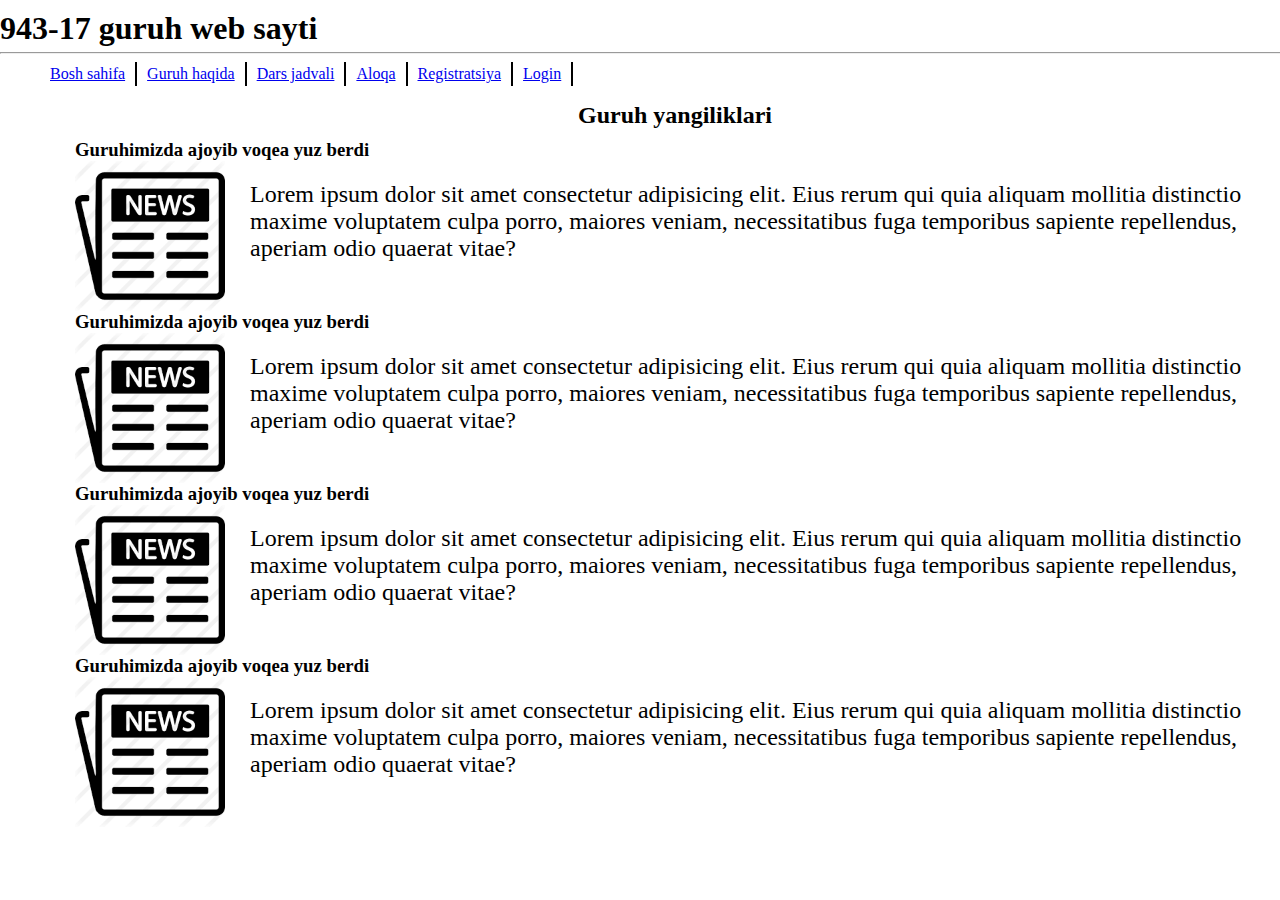
<file: index.html>
<!DOCTYPE html>
<html lang="en">
<head>
    <meta charset="UTF-8">
    <meta name="viewport" content="width=device-width, initial-scale=1.0">
    <meta http-equiv="X-UA-Compatible" content="ie=edge">
    <title>943-17 guruh web sayti</title>
    <link rel="stylesheet" type="text/css" href="style.css" >
<script>
</script>
</head>
<body>
<div class="karkas">
<header>
<h1>943-17 guruh web sayti</h1>   
<hr>
<nav>
<ul>
    <li><a href="#">Bosh sahifa</a></li>
    <li><a href="aboutgroup.html">Guruh haqida</a></li>
    <li><a href="timetable.html">Dars jadvali</a></li>
    <li><a href="Aloqa.html">Aloqa</a></li>
    <li><a href="Registrotsiya.html">Registratsiya</a></li>
    <li><a href="Login.html">Login</a></li>
</ul>
</nav>
</header>
<br>
<div class="markaz">
<h2>Guruh yangiliklari</h2>
<h3>Guruhimizda ajoyib voqea yuz berdi</h3>
<img src="img/news.png" class="newsimg">
<p>Lorem ipsum dolor sit amet consectetur adipisicing elit. Eius rerum qui quia aliquam mollitia distinctio maxime voluptatem culpa porro, maiores veniam, necessitatibus fuga temporibus sapiente repellendus, aperiam odio quaerat vitae?</p>
<div class="clear">
</div>
<h3>Guruhimizda ajoyib voqea yuz berdi</h3>
<img src="img/news.png" class="newsimg">
<p>Lorem ipsum dolor sit amet consectetur adipisicing elit. Eius rerum qui quia aliquam mollitia distinctio maxime voluptatem culpa porro, maiores veniam, necessitatibus fuga temporibus sapiente repellendus, aperiam odio quaerat vitae?</p>
<div class="clear">
</div>
<h3>Guruhimizda ajoyib voqea yuz berdi</h3>
<img src="img/news.png" class="newsimg">
<p>Lorem ipsum dolor sit amet consectetur adipisicing elit. Eius rerum qui quia aliquam mollitia distinctio maxime voluptatem culpa porro, maiores veniam, necessitatibus fuga temporibus sapiente repellendus, aperiam odio quaerat vitae?</p>
<div class="clear">
</div>
<h3>Guruhimizda ajoyib voqea yuz berdi</h3>
<img src="img/news.png" class="newsimg">
<p>Lorem ipsum dolor sit amet consectetur adipisicing elit. Eius rerum qui quia aliquam mollitia distinctio maxime voluptatem culpa porro, maiores veniam, necessitatibus fuga temporibus sapiente repellendus, aperiam odio quaerat vitae?</p>
<div class="clear">
</div>
</div>

</div>
       
</body>
</html>
</file>
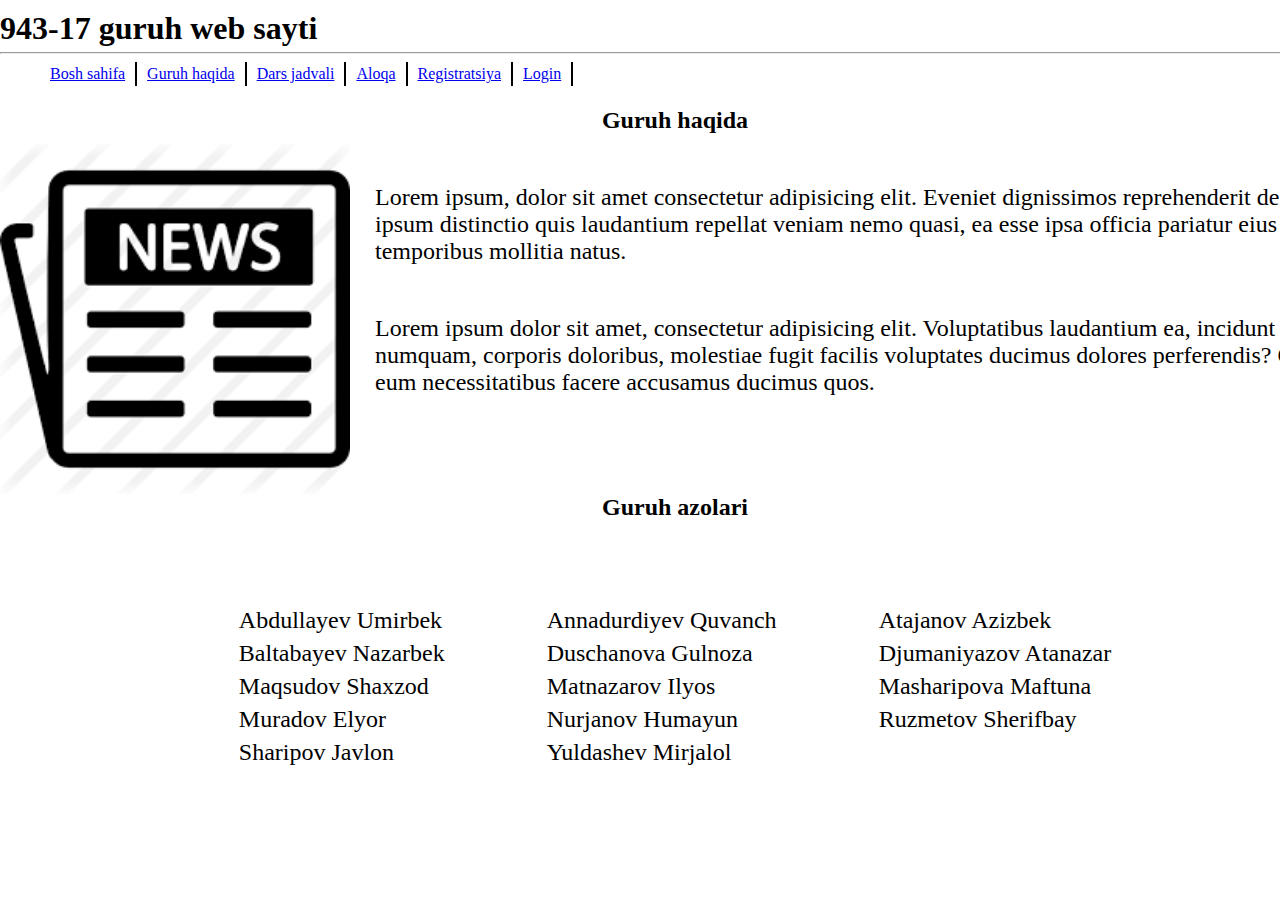
<file: aboutgroup.html>
<!DOCTYPE html>
<html lang="en">
<head>
    <meta charset="UTF-8">
    <meta name="viewport" content="width=device-width, initial-scale=1.0">
    <meta http-equiv="X-UA-Compatible" content="ie=edge">
    <title>943-17 guruh web sayti</title>
    <link rel="stylesheet" type="text/css" href="style.css" >
<script>
</script>
</head>
<body>
<div class="karkas">
<header>
<h1>943-17 guruh web sayti</h1>   
<hr>
<nav>
<ul>
    <li><a href="index.html">Bosh sahifa</a></li>
    <li><a href="#">Guruh haqida</a></li>
    <li><a href="timetable.html">Dars jadvali</a></li>
    <li><a href="Aloqa.html">Aloqa</a></li>
    <li><a href="Registrotsiya.html">Registratsiya</a></li>
    <li><a href="Login.html">Login</a></li>
</ul>
</nav>
</header>
<div class="clear"></div>
<br>
<div class="about">
<h2>Guruh haqida</h2>
<img src="img/news.png" class="newsimg2">
<p>Lorem ipsum, dolor sit amet consectetur adipisicing elit. Eveniet dignissimos reprehenderit delectus, ipsum distinctio quis laudantium repellat veniam nemo quasi, ea esse ipsa officia pariatur eius quod temporibus mollitia natus.</p>
<p>Lorem ipsum dolor sit amet, consectetur adipisicing elit. Voluptatibus laudantium ea, incidunt alias numquam, corporis doloribus, molestiae fugit facilis voluptates ducimus dolores perferendis? Omnis eum necessitatibus facere accusamus ducimus quos.</p>
<div class="clear"></div>
<h2>Guruh azolari</h2>
</div>
<table border="0">
    <tr>
        <td>Abdullayev Umirbek</td>
        <td>Annadurdiyev Quvanch</td>
        <td>Atajanov Azizbek</td>
    </tr><br>
    <tr>
        <td>Baltabayev Nazarbek</td>
        <td>Duschanova Gulnoza</td>
        <td>Djumaniyazov Atanazar</td>
    </tr><br>
    <tr>
        <td>Maqsudov Shaxzod</td>
        <td>Matnazarov Ilyos</td>
        <td>Masharipova Maftuna</td>
    </tr><br>
    <tr>
        <td>Muradov Elyor</td>
        <td>Nurjanov Humayun</td>
        <td>Ruzmetov Sherifbay</td>
    </tr><br>
    <tr>
        <td>Sharipov Javlon</td>
        <td>Yuldashev Mirjalol</td>
    </tr>
</table>
</div>
</div>
</body>
</body>
</html>
</file>
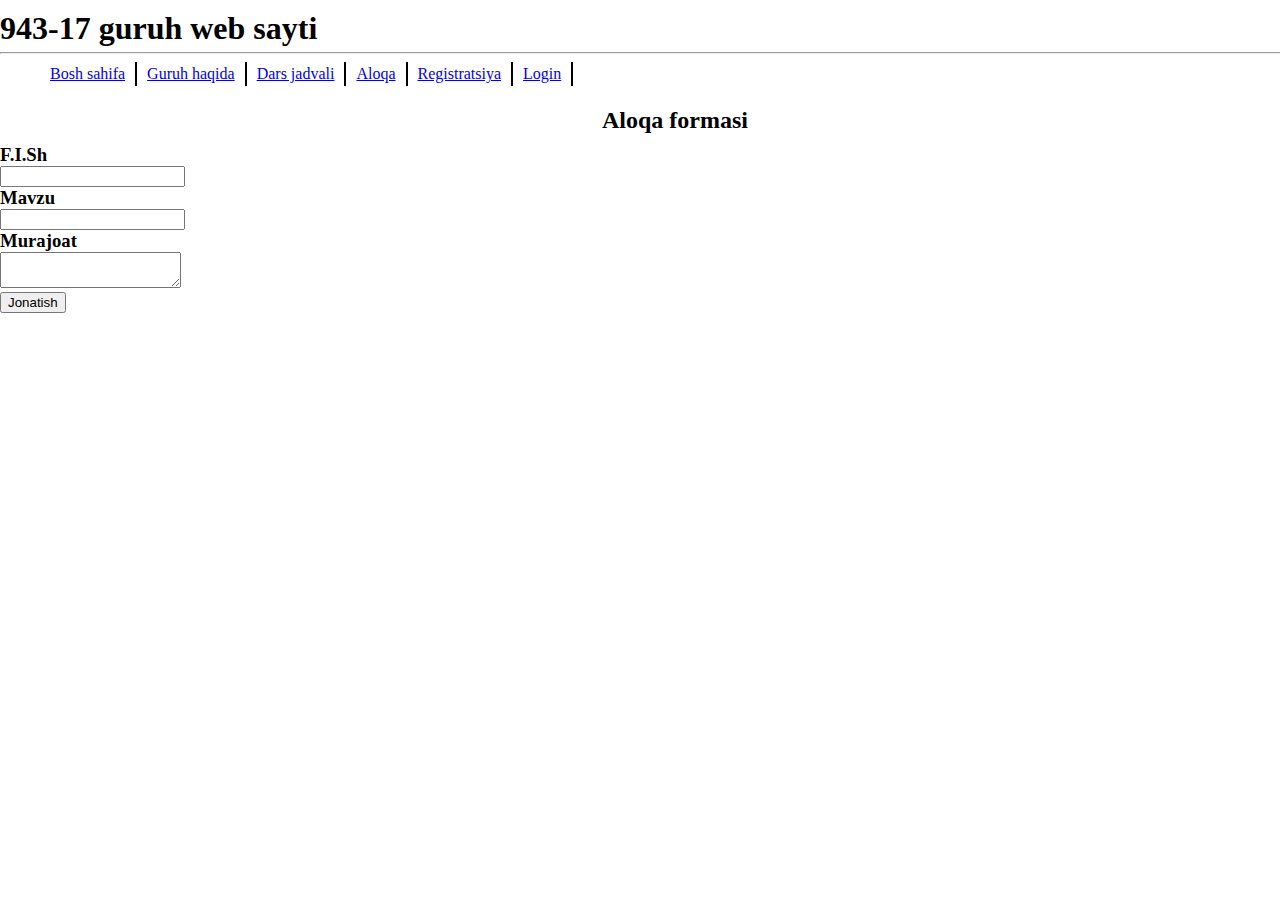
<file: Aloqa.html>
<!DOCTYPE html>
<html lang="en">
<head>
    <meta charset="UTF-8">
    <meta name="viewport" content="width=device-width, initial-scale=1.0">
    <meta http-equiv="X-UA-Compatible" content="ie=edge">
    <title>943-17 guruh web sayti</title>
    <link rel="stylesheet" type="text/css" href="style.css" >
<script>
</script>
</head>
<body>
<div class="karkas">
<header>
<h1>943-17 guruh web sayti</h1>   
<hr>
<nav>
<ul>
    <li><a href="index.html">Bosh sahifa</a></li>
    <li><a href="aboutgroup.html">Guruh haqida</a></li>
    <li><a href="timetable.html">Dars jadvali</a></li>
    <li><a href="#">Aloqa</a></li>
    <li><a href="Registrotsiya.html">Registratsiya</a></li>
<li><a href="Login.html">Login</a></li>
</ul>
</nav>
</header>
<div class="clear"></div>
<br>
<div class="about">
<h2>Aloqa formasi</h2>
</div>
<form>
    <h3>F.I.Sh</h3>
    <input type="text">
    <h3>Mavzu</h3>
    <input type="text"> 
     <h3>Murajoat</h3>
    <textarea ></textarea><br>
    <button>Jonatish</button>
</form>
</div>
</body>
</html>
</file>
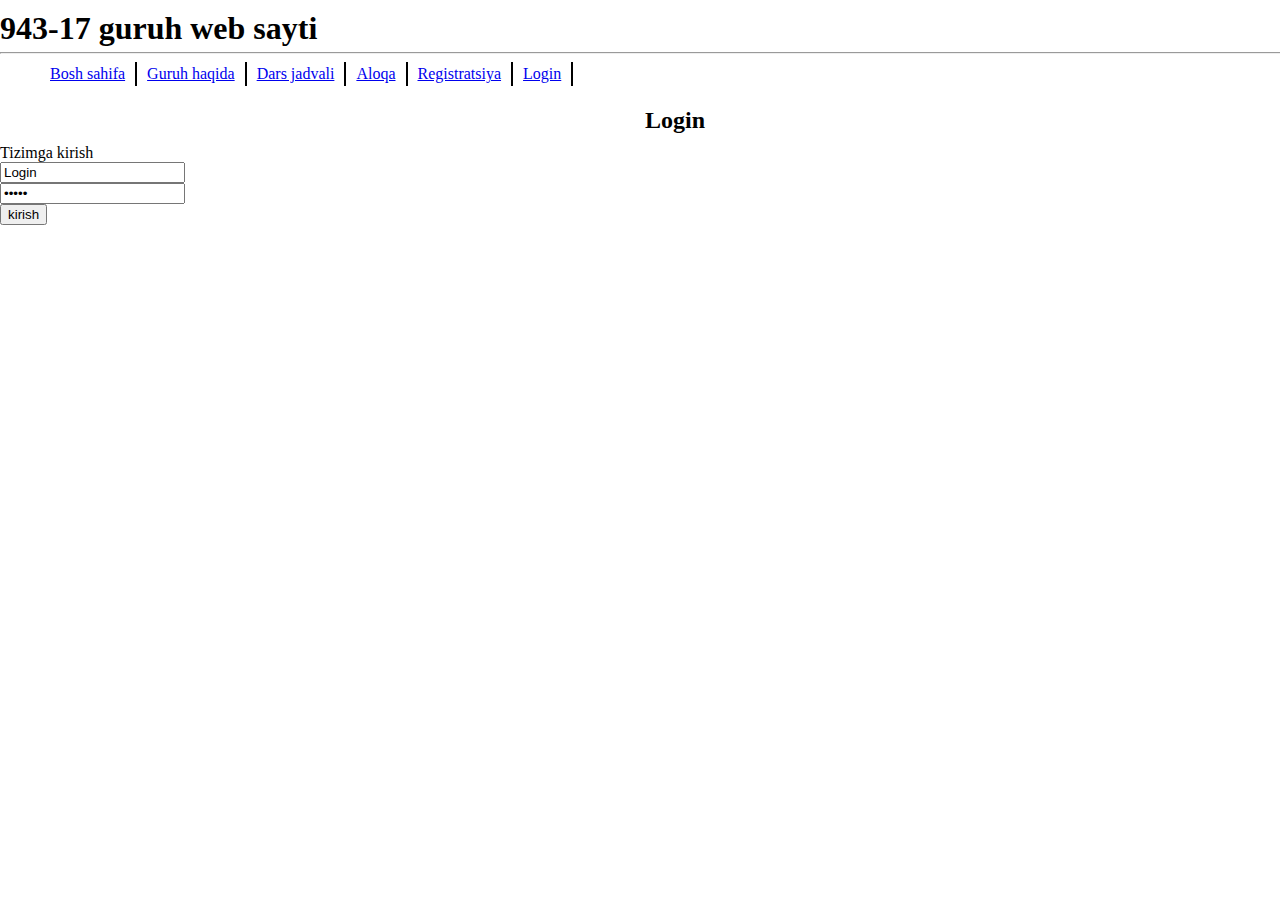
<file: Login.html>
<!DOCTYPE html>
<html lang="en">
<head>
    <meta charset="UTF-8">
    <meta name="viewport" content="width=device-width, initial-scale=1.0">
    <meta http-equiv="X-UA-Compatible" content="ie=edge">
    <title>943-17 guruh web sayti</title>
    <link rel="stylesheet" type="text/css" href="style.css" >
<script>
</script>
</head>
<body>
<div class="karkas">
<header>
<h1>943-17 guruh web sayti</h1>   
<hr>
<nav>
<ul>
    <li><a href="index.html">Bosh sahifa</a></li>
    <li><a href="aboutgroup.html">Guruh haqida</a></li>
    <li><a href="timetable.html">Dars jadvali</a></li>
    <li><a href="timetable.html">Aloqa</a></li>
    <li><a href="Registrotsiya.html">Registratsiya</a></li>
<li><a href="#">Login</a></li>
</ul>
</nav>
</header>
<div class="clear"></div>
<br>
<div class="about">
<h2>Login</h2>
</div>
    <form>
        <p class="sarlavha">Tizimga kirish</p>
        <input type="text" value="Login"><br>
        <input type="password" value="Parol"><br>
        <input type="submit" value="kirish">
    </form>
</div>
</body>
</html>
</file>
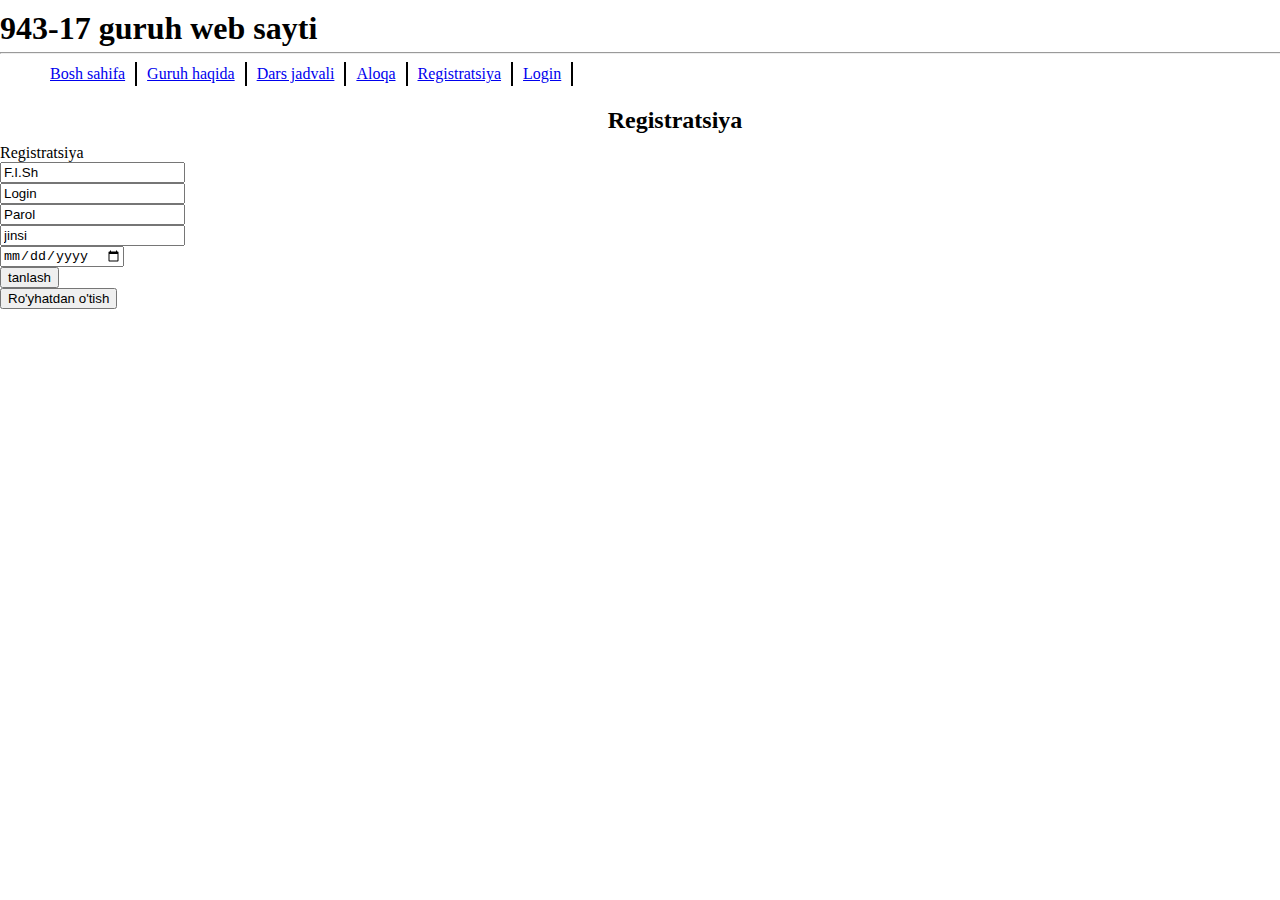
<file: Registrotsiya.html>
<!DOCTYPE html>
<html lang="en">
<head>
    <meta charset="UTF-8">
    <meta name="viewport" content="width=device-width, initial-scale=1.0">
    <meta http-equiv="X-UA-Compatible" content="ie=edge">
    <title>943-17 guruh web sayti</title>
    <link rel="stylesheet" type="text/css" href="style.css" >
<script>
</script>
</head>
<body>
<div class="karkas">
<header>
<h1>943-17 guruh web sayti</h1>   
<hr>
<nav>
<ul>
    <li><a href="index.html">Bosh sahifa</a></li>
    <li><a href="aboutgroup.html">Guruh haqida</a></li>
    <li><a href="timetable.html">Dars jadvali</a></li>
    <li><a href="Aloqa.html">Aloqa</a></li>
    <li><a href="#">Registratsiya</a></li>
    <li><a href="Login.html">Login</a></li>
</ul>
</nav>
</header>
<div class="clear"></div>
<br>
<div class="about">
<h2>Registratsiya</h2>
</div>
        <form >
            <p class="sarlavha">Registratsiya</p>
            <input type="text" value="F.I.Sh"><br>
            <input type="text" value="Login"><br>
            <input type="text" value="Parol"><br>
            <input list="jinsi" value="jinsi"><br>
            <datalist id="jinsi">
                <option value="Erka">
                <option value="Ayol">
            </datalist>
            <input type="date"><br>
            <input type="submit" value="tanlash"><br>
            <input type="button" value="Ro'yhatdan o'tish"><br>
        </form>
</div>
</body>
</html>
</file>
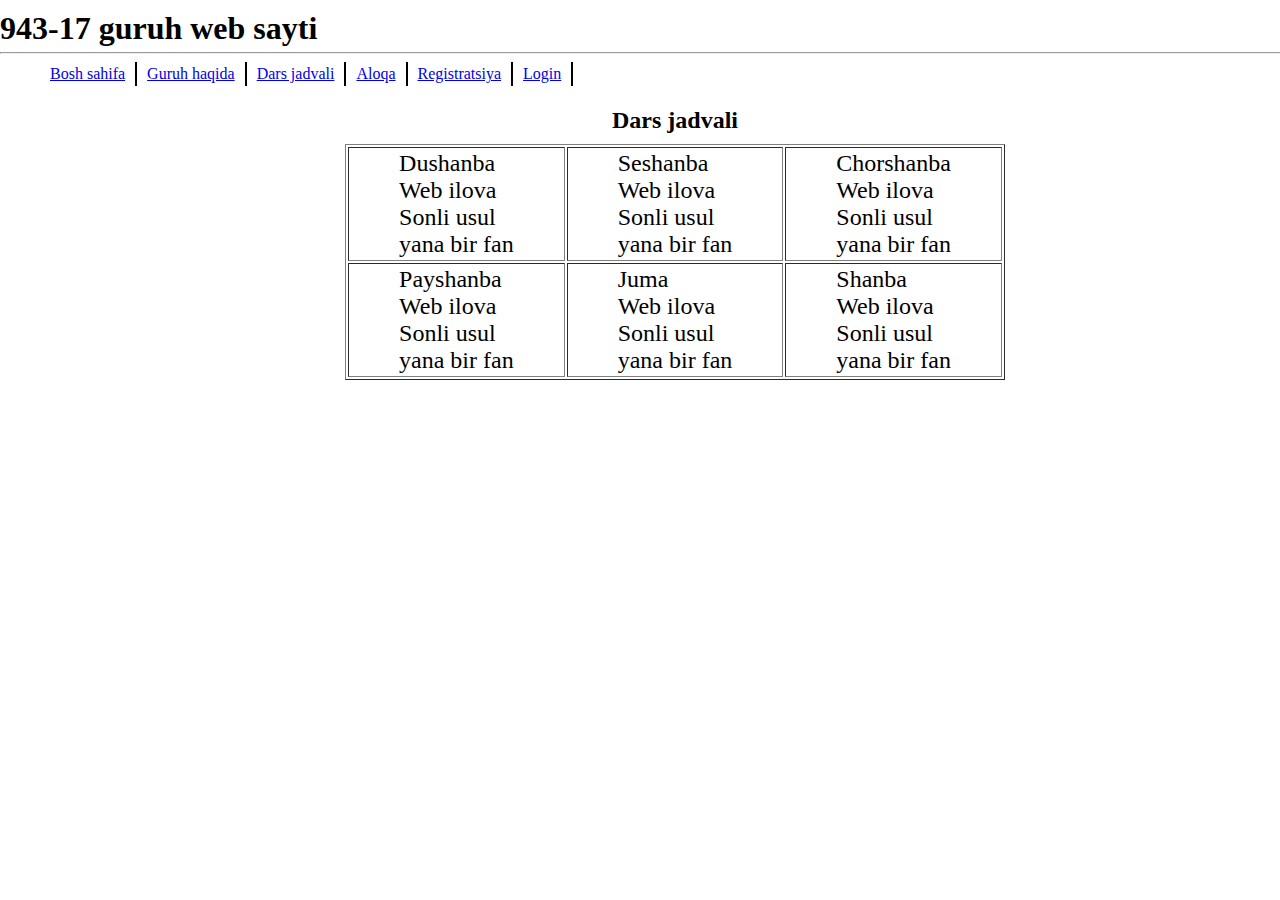
<file: timetable.html>
<!DOCTYPE html>
<html lang="en">
<head>
    <meta charset="UTF-8">
    <meta name="viewport" content="width=device-width, initial-scale=1.0">
    <meta http-equiv="X-UA-Compatible" content="ie=edge">
    <title>943-17 guruh web sayti</title>
    <link rel="stylesheet" type="text/css" href="style.css" >
<script>
</script>
</head>
<body>
<div class="karkas">
<header>
<h1>943-17 guruh web sayti</h1>   
<hr>
<nav>
<ul>
    <li><a href="index.html">Bosh sahifa</a></li>
    <li><a href="aboutgroup.html">Guruh haqida</a></li>
    <li><a href="#">Dars jadvali</a></li>
    <li><a href="Aloqa.html">Aloqa</a></li>
    <li><a href="Login.html">Registratsiya</a></li>
    <li><a href="#">Login</a></li>
</ul>
</nav>
</header>
<div class="clear"></div>
<br>
<div class="about">
<h2>Dars jadvali</h2>
</div>
<table border=1>
    <tr>
        <td>
            <p>Dushanba</p>
            <p>Web ilova</p>
            <p>Sonli usul</p>
            <p>yana bir fan</p>
        </td>
        <td>
            <p>Seshanba</p>
            <p>Web ilova</p>
            <p>Sonli usul</p>
            <p>yana bir fan</p>
        </td>
        <td>
            <p>Chorshanba</p>
            <p>Web ilova</p>
            <p>Sonli usul</p>
            <p>yana bir fan</p>
        </td>
    </tr>
    <tr>
        <td>
            <p>Payshanba</p>
            <p>Web ilova</p>
            <p>Sonli usul</p>
            <p>yana bir fan</p>
        </td>
        <td>
            <p>Juma</p>
            <p>Web ilova</p>
            <p>Sonli usul</p>
            <p>yana bir fan</p>
        </td>
        <td>
            <p>Shanba</p>
            <p>Web ilova</p>
            <p>Sonli usul</p>
            <p>yana bir fan</p>
        </td>
    </tr>
</table>
</div>
</body>
</html>
</file>
<file: style.css>
*{
    margin:0 auto;
    padding: 0 auto;
}
.karkas{
    width: 1350px;
}
header{
    margin: 10px 0;
}
header h1{
    margin-bottom:5px ;
}
hr{
    margin-bottom:5px ;
}
nav ul li{
    list-style: none;
    float: left; 
    border-right: 2px solid;
    padding: 3px 10px;
    margin: 3px 0
} 
.markaz{
    margin-top: 20px; 
    width: 1200px
}
h2{
    text-align: center;
    margin-bottom: 10px
}

.newsimg{
    width:150px ; height: 150px;
    display:inline-block;
}
tr>td{
    padding:2px 50px;
    font-size: 24px;
}
.newsimg2{
    width:350px ; height: 350px;
    display:inline-block;
}
.markaz>img{
    float: left;
    padding-right:25px; 
}
.markaz p{
    font-size: 24px;
    margin-top: 20px;
}
.clear{
    clear: both;
}
.about>img{
    float: left;
    padding-right:25px; 
}
.about p{
    margin-top: 50px;
    font-size:24px; 
}
</file>
